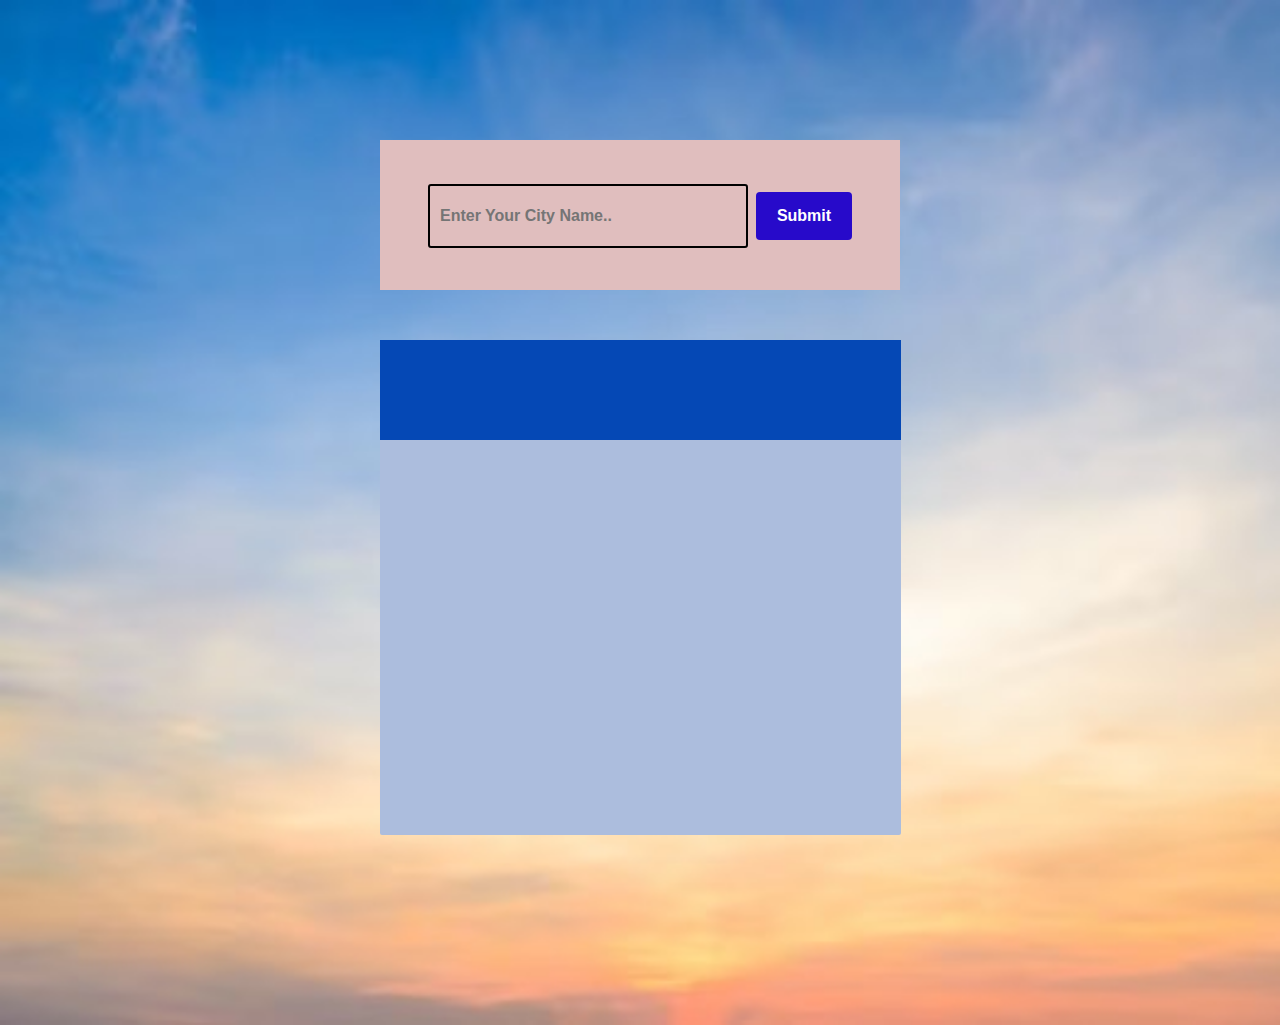
<file: index.html>
<!DOCTYPE html>
<html lang="en">
<head>

    <link rel="stylesheet" href="weather app/index.css">
</head>
<title>
    weather app 
</title>
<body>
    <div class="container">
        <section class="main">
            <section class="inputs">
                <input type="text" placeholder="Enter Your City Name.." id="cityinput">
                <input type="submit" value="Submit" id="add">
            </section>
            <section class="display">
                <div class="wrapper">
                    <h2 id="cityoutput"></h2>
                    <p id="description"></p>
                    <p id="temp"></p>
                    <p id="wind"></p>
                </div>
            </section>
        </section>
    </div>
    <script src="weather app/index.js"></script> 
</body>
</html>
</file>
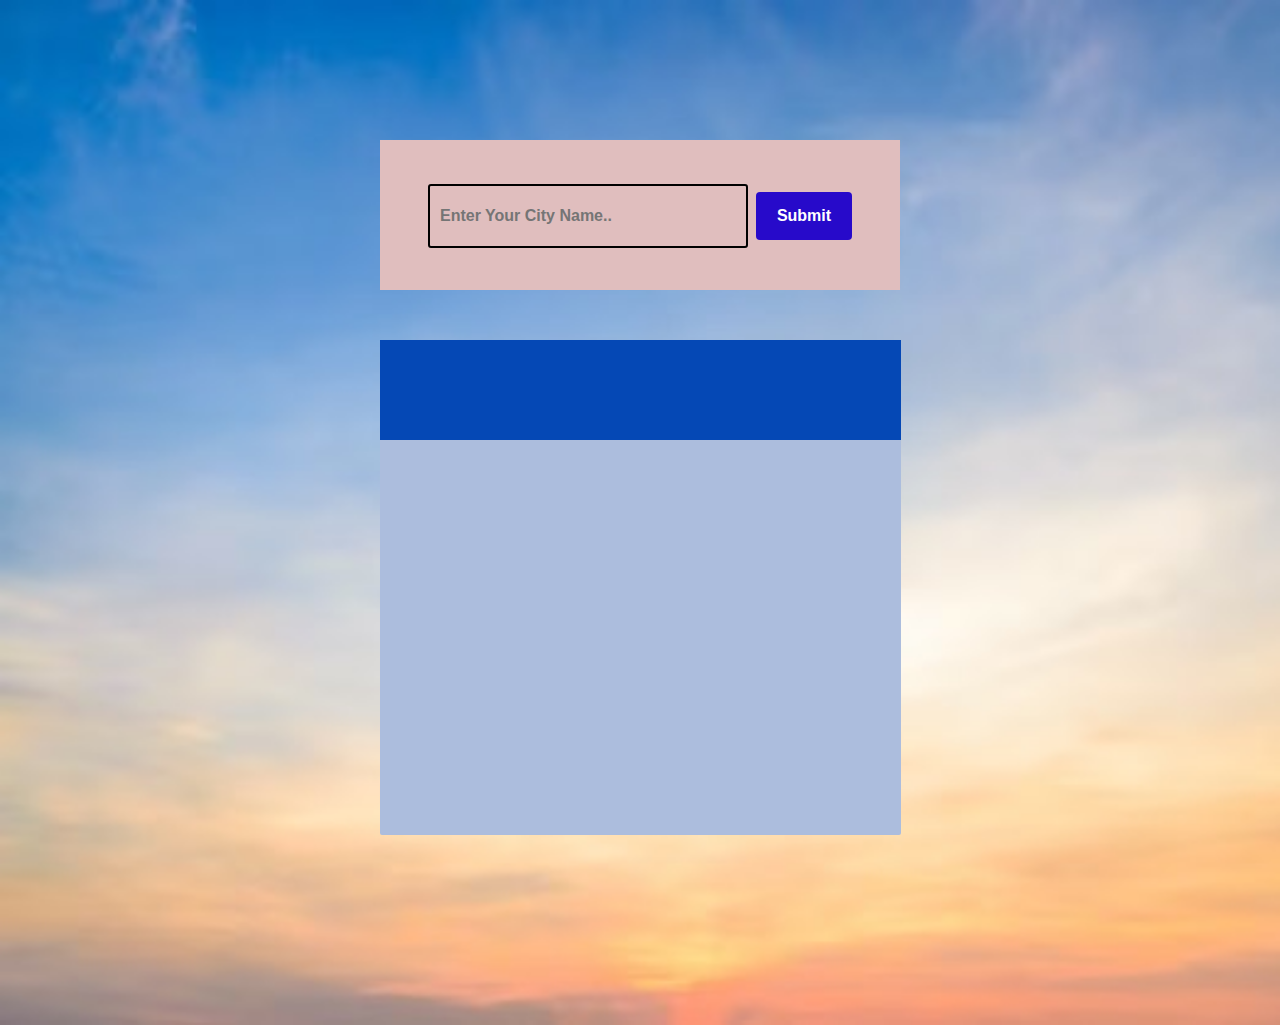
<file: weather app/index.html>
<!DOCTYPE html>
<html lang="en">
<head>

    <link rel="stylesheet" href="./index.css">
</head>
<title>
    weather app 
</title>
<body>
    <div class="container">
        <section class="main">
            <section class="inputs">
                <input type="text" placeholder="Enter Your City Name.." id="cityinput">
                <input type="submit" value="Submit" id="add">
            </section>
            <section class="display">
                <div class="wrapper">
                    <h2 id="cityoutput"></h2>
                    <p id="description"></p>
                    <p id="temp"></p>
                    <p id="wind"></p>
                </div>
            </section>
        </section>
    </div>
    <script src="./index.js"></script> 
</body>
</html>
</file>
<file: weather app/index.css>
* {
    margin: 0;
    padding: 0;
    box-sizing: border-box;
}
body {
    background-image: url('./sky.jpg');
    background-size: cover;  /* Added to cover the entire body */
}
.container {
    width: 600px;
    margin: 100px auto;
    padding: 40px;
}
.inputs {
    padding: 2rem 0 2rem 0;
    text-align: center;
    justify-content: center;
    background: rgb(224, 190, 190);
    height: 150px;
}
.inputs input[type="text"] {
    height: 4rem;
    width: 20rem;
    background: #212121;
    font-weight: bold;
    font-size: 1rem;
    padding: 10px;
    border: none;
    background-color: transparent;
    border: 2px solid black;
    border-radius: 3px;
    margin-right: 4px;
}
.inputs input[type="submit"] {
    height: 3rem;
    width: 6rem;
    background: #270aca;
    font-weight: bold;
    color: white;
    font-size: 1rem;
    margin-top: 20px;
    border: none;
    border-radius: 4px;
}
.display {
    text-align: center;
    width: 521px;
    color: #16a864;
}
.wrapper {
    margin: 0 9rem;
    background-color: rgb(172, 189, 221);
    height: 55vh;
    margin: 50px auto;
    border-radius: 2px;
}
.wrapper h2 {
    padding: 50px 0;
    text-align: center;
    background: #0548b5;
    color: white;
}
.wrapper p {
    margin: 20px 50px;
    margin-right: 20px;
    text-align: left;
    color: #04214c;
    font-size: 23px;
}
.wrapper h2 span {
    font-size: 26px;
    color: #9beef4;
}
.wrapper p span {
    color: #5e0df4;
    font-size: 25px;
}
</file>
